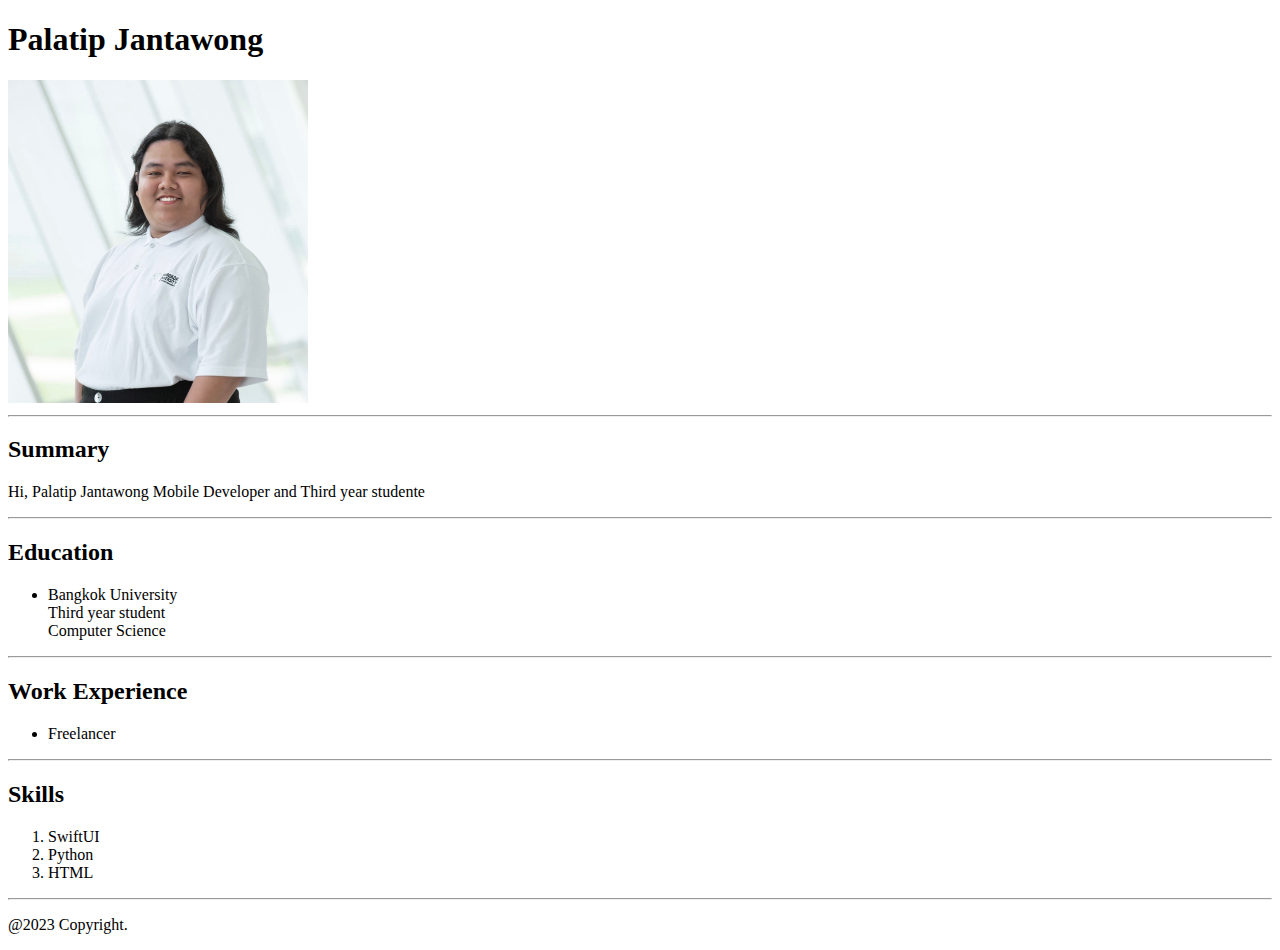
<file: 4.4 Capestone Projects 1/index.html>
<!DOCTYPE html>
<html lang="en">
<head>
    <meta charset="UTF-8">
    <meta name="viewport" content="width=device-width, initial-scale=1.0">
    <title>My Resume</title>
</head>
<body>
    <h1>Palatip Jantawong</h1>
    <img src="./assets/images/palatipjant.jpg" alt="palatipjant" width="300">
    <hr>
    <h2>Summary</h2>
    <p>Hi, Palatip Jantawong Mobile Developer and Third year studente</p>
    <hr>
    <h2>Education</h2>
    <ul>
        <li>Bangkok University<br>Third year student<br>Computer Science</li>
    </ul>
    <hr>
    <h2>Work Experience</h2>
    <ul>
        <li>Freelancer</li>
    </ul>
    <hr>
    <h2>Skills</h2>
    <ol>
        <li>SwiftUI</li>
        <li>Python</li>
        <li>HTML</li>
    </ol>
    <hr>
</body>
<footer>
    <p>@2023 Copyright.</p>
</footer>
</html>
<!-- Summary or objective statement

Education (list degrees, schools, and dates)

Work experience (list job titles, employers, dates, and responsibilities)

Skills (list relevant skills or areas of expertise)

Awards, certifications, or other achievements (list any relevant awards, certifications, or other accomplishments) -->
</file>
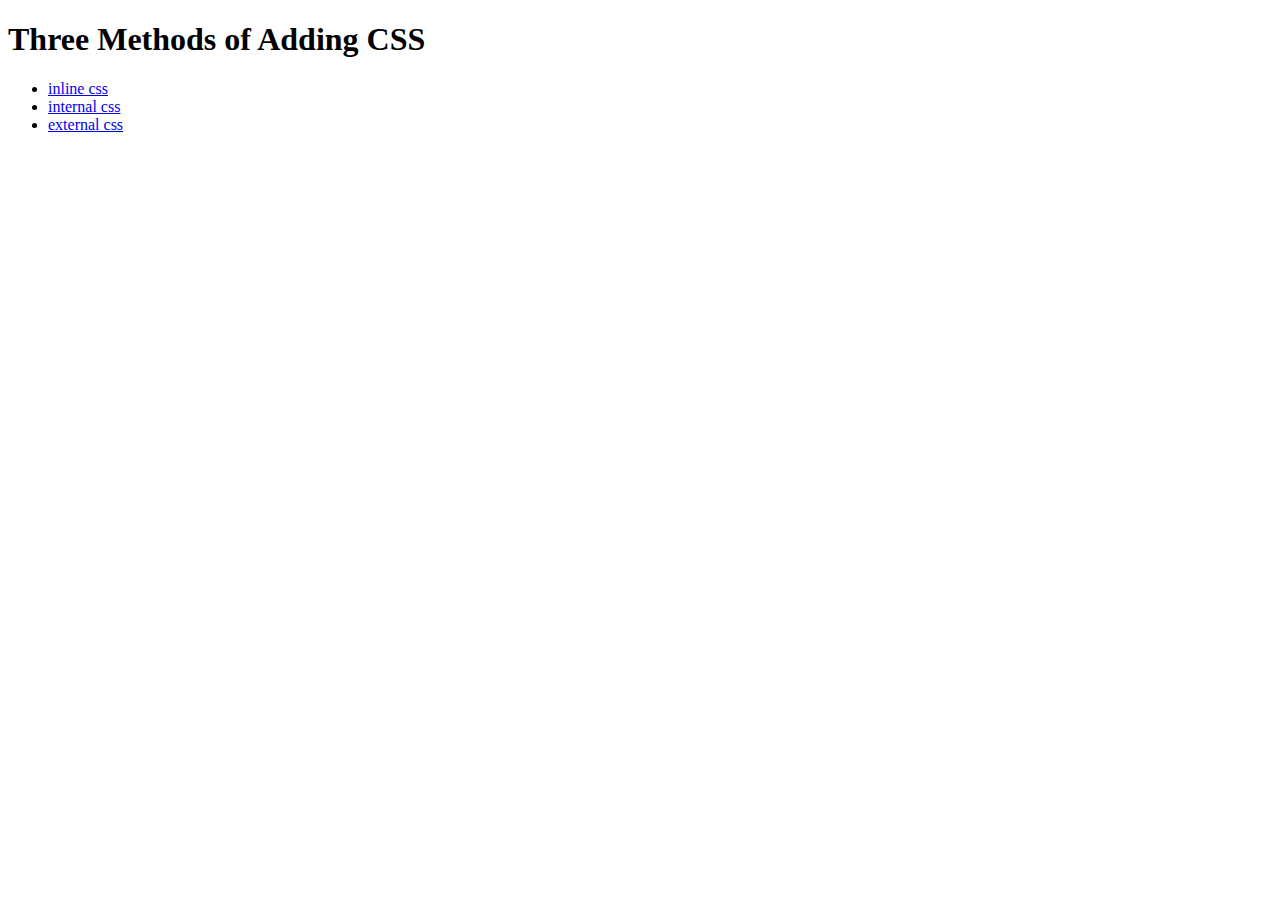
<file: 5.1. Adding CSS/index.html>
<!DOCTYPE html>
<html lang="en">

<head>
  <meta charset="UTF-8">
  <title>Adding CSS</title>
</head>

<body>
  <h1>Three Methods of Adding CSS</h1>
  <!-- Create 3 Links to The 3 Webpages: inline, internal and external -->
  <ul>
    <li><a href="./inline.html">inline css</a></li>
    <li><a href="./internal.html">internal css</a></li>
    <li><a href="./external.html">external css</a></li>
  </ul>
</body>

</html>
</file>
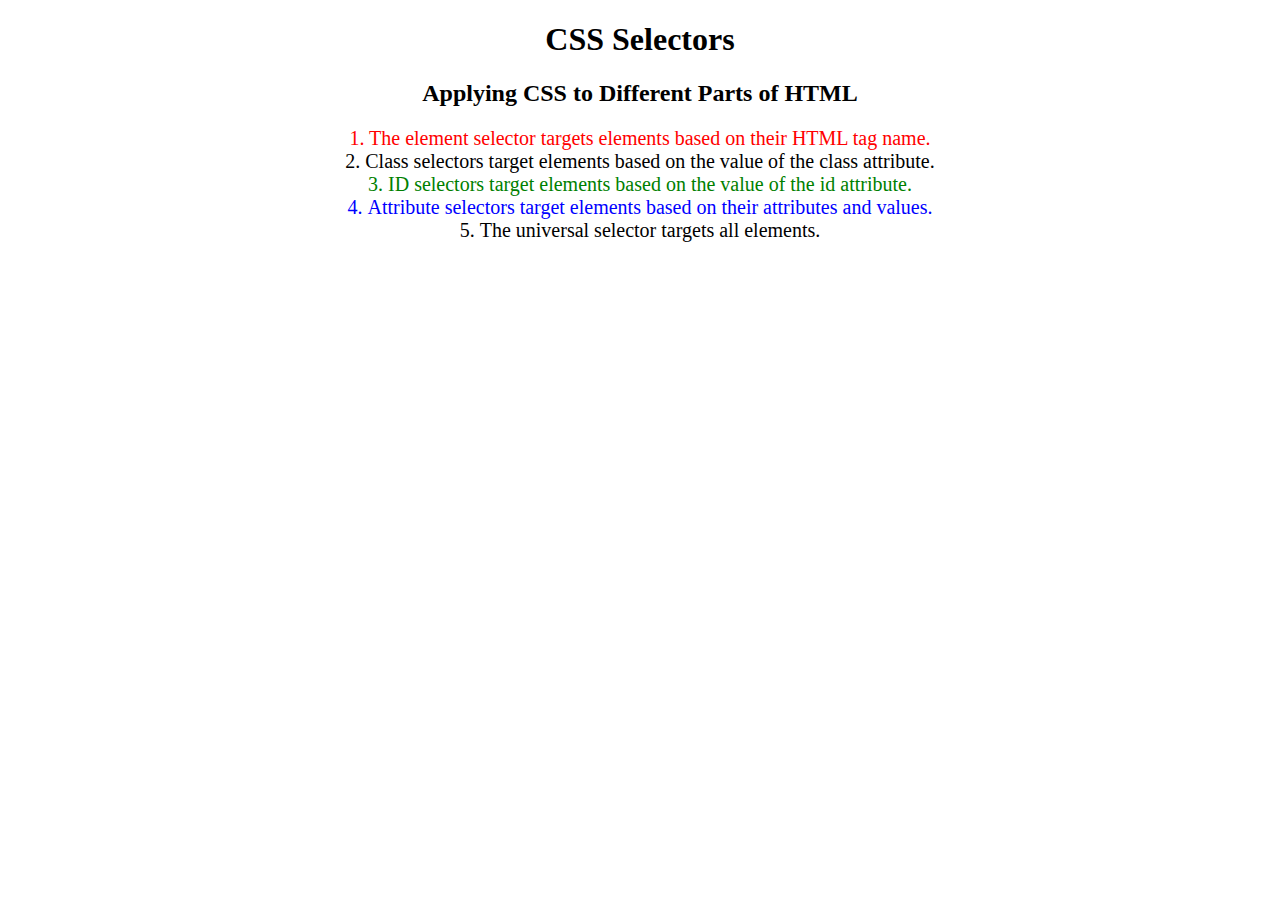
<file: 5.3 CSS Selectors/index.html>
<!DOCTYPE html>
<html lang="en">

<head>
  <meta charset="UTF-8">
  <title>CSS Selectors</title>
  <link rel="stylesheet" href="./style.css" />
</head>

<body>
  <h1>CSS Selectors</h1>
  <h2>Applying CSS to Different Parts of HTML</h2>
  <!-- TODO 1: Set the CSS for all paragraph tags to "color: red" -->
  <p class="note">1. The element selector targets elements based on their HTML tag name.</p>

  <ol>
    <!-- TODO 2: Set the CSS for all elements with a class of "note" to "font-size: 20px" -->
    <li class="note" value="2">Class selectors target elements based on the value of the class attribute.</li>

    <!-- TODO 3: Set the CSS for the element with an id of "id-selector-demo" to "color: green" -->
    <li class="note" id="id-selector-demo" value="3">ID selectors target elements based on the value of the id
      attribute.</li>

    <!-- TODO 4: Set the CSS for the li elements that have the "value" attribute set to "4" to have "color: blue" -->
    <li class="note" value="4">Attribute selectors target elements based on their attributes and values.</li>

    <!-- TODO 5: Set all elements to have "text-align: center" -->
    <li class="note" value="5">The universal selector targets all elements.</li>
  </ol>
</body>

</html>
</file>
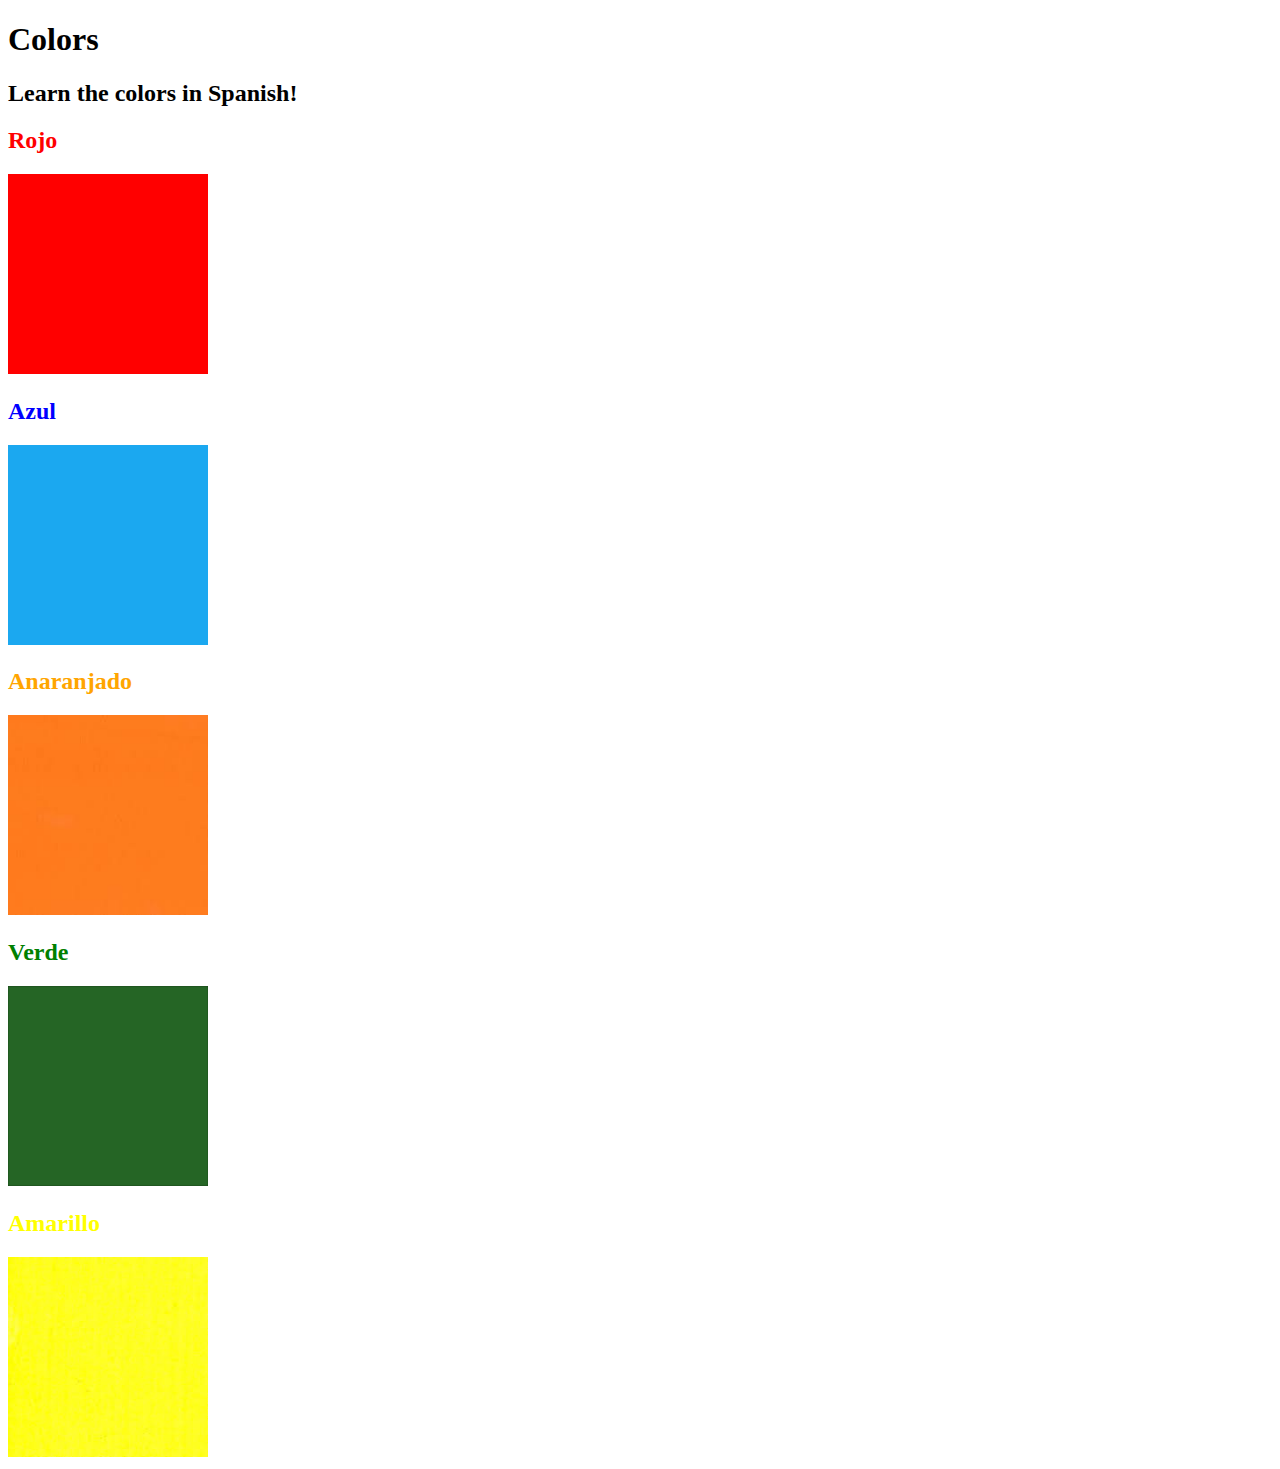
<file: 5.4 Color Vocab Project/index.html>
<!DOCTYPE html>
<html lang="en">

<head>
  <meta charset="UTF-8">
  <title>Spanish Vocabulary</title>
  <link rel="stylesheet" href="./style.css" />
</head>

<body>
  <h1>Colors</h1>
  <h2>Learn the colors in Spanish!</h2>
  <h2 class="color-title" id="red">Rojo</h2>
  <img class="color" src="./assets/images/red.png" alt="red" />

  <h2 class="color-title" id="blue">Azul</h2>
  <img src="./assets/images/blue.png" alt="blue" />

  <h2 class="color-title" id="orange">Anaranjado</h2>
  <img src="./assets/images/orange.png" alt="orange" />

  <h2 class="color-title" id="green">Verde</h2>
  <img src="./assets/images/green.png" alt="green" />

  <h2 class="color-title" id="yellow">Amarillo</h2>
  <img src="./assets/images/yellow.png" alt="yellow" />
</body>

</html>

<!-- 
TODOs
IMPORTANT: You should not need to make ANY CHANGES to index.html
All code should be written in your CSS file.

1. Create a CSS file and incorporate it as an external stylesheet.
2. Use CSS to style each of the color titles to meaning. 
Hint: Use the id to help if you don't know the words in spanish.
3. Use CSS to change all the color titles to have "font-weight: normal;"
4. Use CSS (not HTML) to make all the images 200px heigh and 200px wide. 
Hint: 
https://developer.mozilla.org/en-US/docs/Web/CSS/height
https://developer.mozilla.org/en-US/docs/Web/CSS/width
-->
</file>
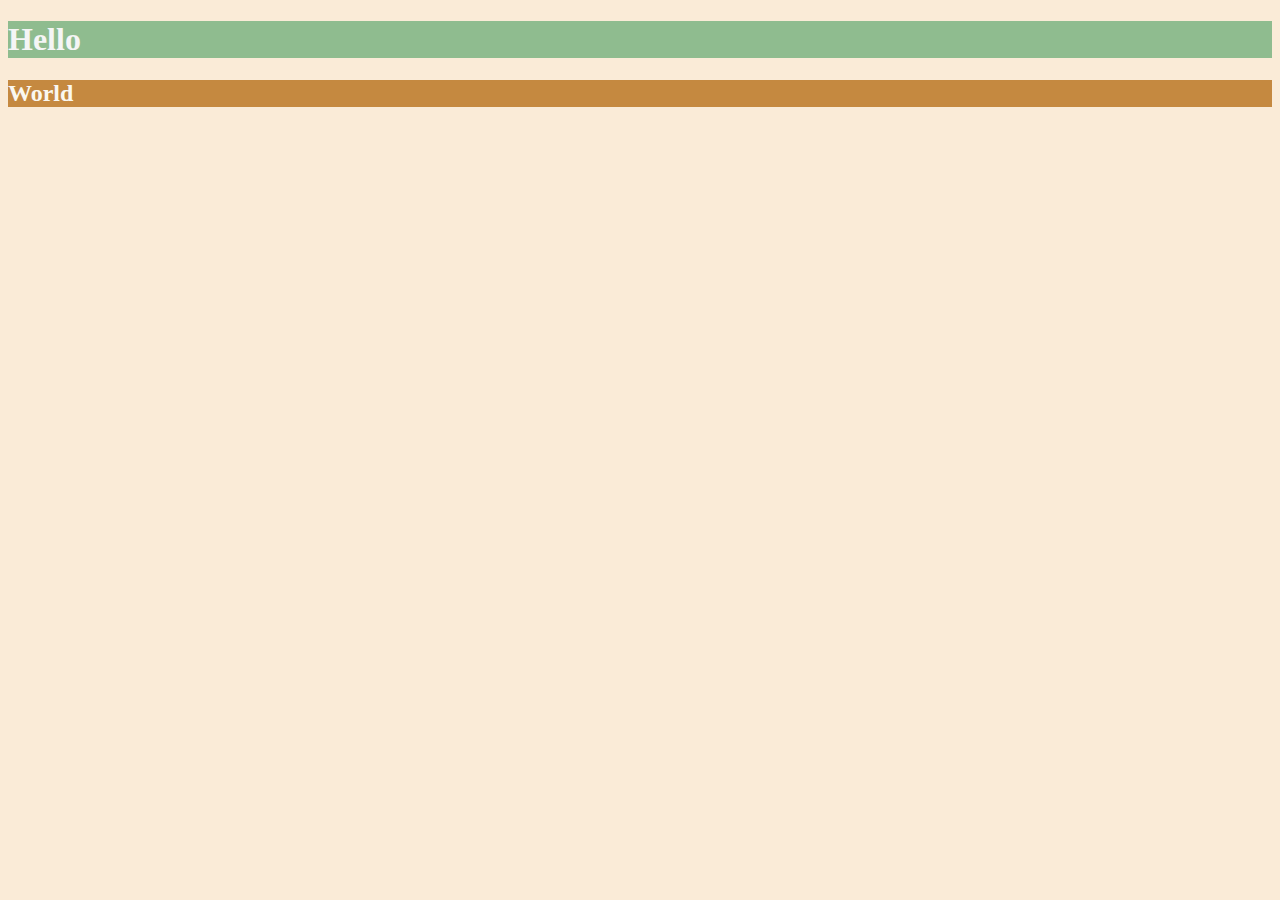
<file: 6.0 CSS Colors/index.html>
<!DOCTYPE html>
<html lang="en">

<head>
  <meta charset="UTF-8">
  <title>Colors</title>
  <style>
  /* Write your CSS code here. */
    /* 1. Make the background of the webpage "antiquewhite"
    2. Make the h1 "whitesmoke"
    3. Make the background of the h1 "darkseagreen"
    4. Make the h2 #FAF8F1
    5. Make the background of the h2 "#C58940" */
    html {
      background-color: antiquewhite;
    }
    h1 {
      color: whitesmoke;
      background-color: darkseagreen;
    }
    h2 {
      color: #faf8f1;
      background-color: #c58940;
    }

  </style>
</head>

<body>
  <h1>Hello</h1>
  <h2>World</h2>
</body>

</html>
</file>
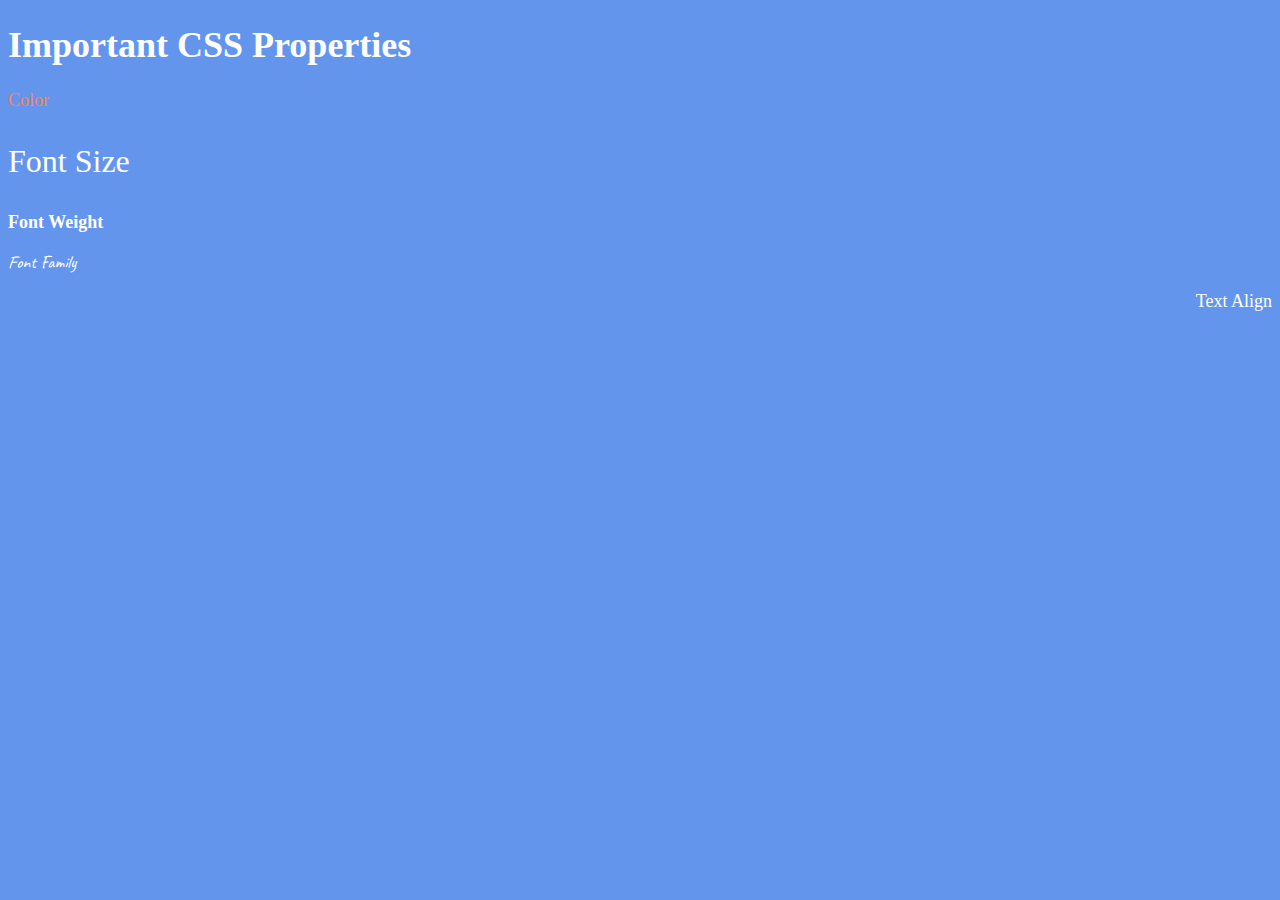
<file: 6.1 Font Properties/index.html>
<!DOCTYPE html>
<html lang="en">

<head>
  <meta charset="UTF-8">
  <title>CSS Properties</title>
  <style>
    body {
      background-color: cornflowerblue;
      color: white;
      font-size: 18px;
    }

    /* Don't change the CSS above, add Your CSS below */

    #font-fam{
      font-family: "Caveat", cursive;
    }
    #right_align {
      text-align: right;
    }
  </style>
  <link rel="preconnect" href="https://fonts.googleapis.com">
  <link rel="preconnect" href="https://fonts.gstatic.com" crossorigin>
  <link href="https://fonts.googleapis.com/css2?family=Caveat&display=swap" rel="stylesheet">
</head>

<body>
  <h1>Important CSS Properties</h1>
  <p style="color: coral;">Color</p>
  <p style="font-size: 2rem;">Font Size</p>
  <p style="font-weight: 900;">Font Weight</p>
  <p id="font-fam">Font Family</p>
  <p id="right_align">Text Align</p>

  <!-- TODOs
  1. Change the color of <p>Color</p> to "coral" color.
  2. Change the font size of <p>Font Size</p> to 2X the size of the root font size.
  3. Change the font weight of <p>Font Weight</p> to 900.
  4. Change the font family of <p>Font Family</p> to the Google font Caveat with regular (400) font weight.
  Link: https://fonts.google.com/specimen/Caveat
  5. Change the <p>Text Align</p> to right align.
  6. Change the the root (html element) font size to 30px -->
</body>

</html>
</file>
<file: 5.3 CSS Selectors/style.css>
ol {
  margin-left: -40px;
  margin-top: -20px;
  list-style-position: inside;
}

/* Write your CSS below, don't change the rules above. */
p {
  color: red;
}

.note {
  font-size: 20px;
}

#id-selector-demo {
  color: green;
}

li[value="4"] {
  color: blue;
}

* {
  text-align: center;
}
</file>
<file: 5.4 Color Vocab Project/style.css>
img {
    width: 200px;
    height: 200px;
}

#red {
    color: red;
}

#blue {
    color: blue;
}

#orange {
    color: orange;
}

#green {
    color: green;
}

#yellow {
    color: yellow;
}
</file>
